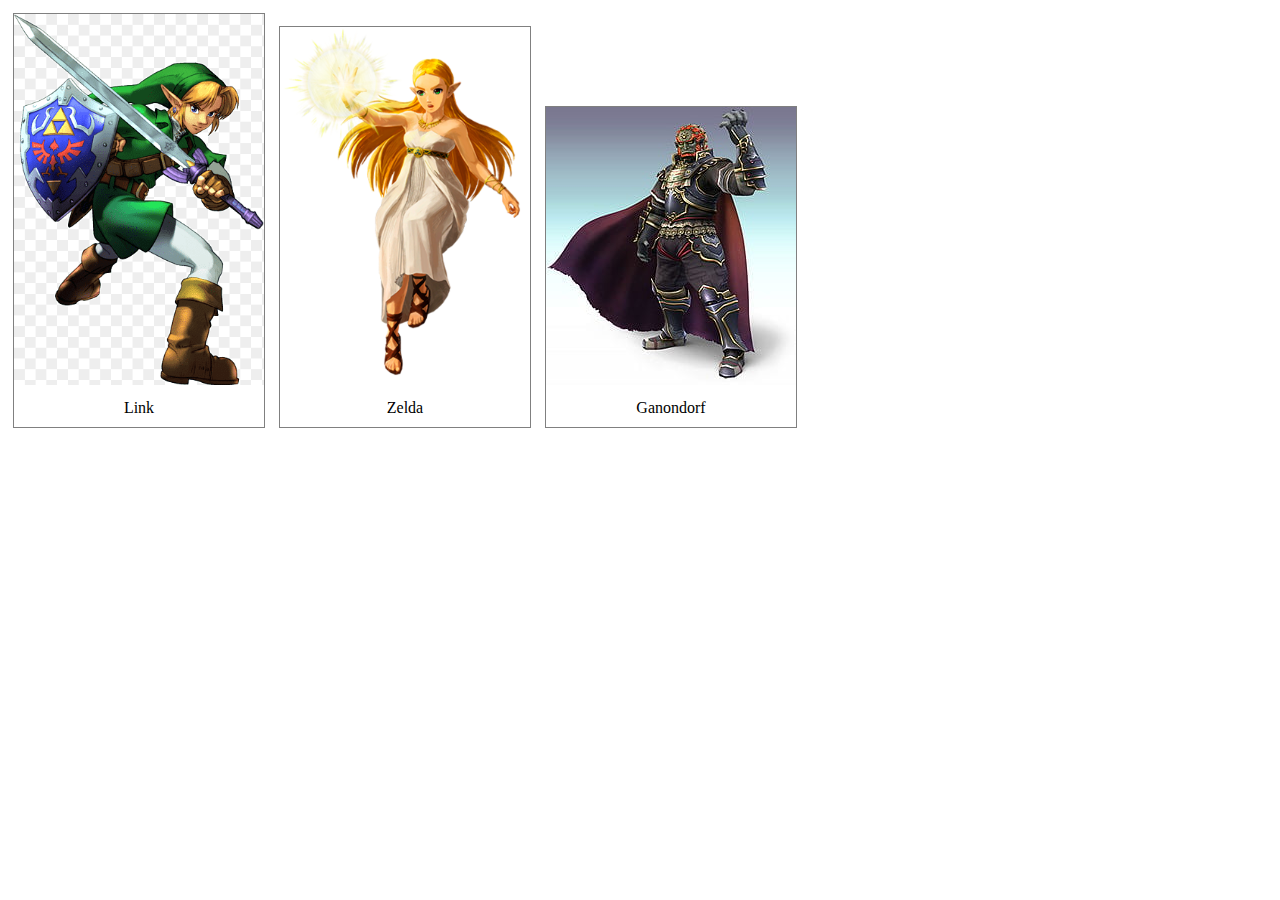
<file: interactive_image_gallery/index.html>
<!DOCTYPE html>
<html lang="en">
<head>
    <meta charset="UTF-8">
    <meta name="viewport" content="width=device-width, initial-scale=1.0">
    <link rel="stylesheet" href="style.css">
    <link rel="shortcut icon" href="/Images/GodHand.jpg" type="image/x-icon">
    <title>Document</title>
</head>
<body>
    <div class="gallery">
        <a href="/Images/link.png" target="_blank"><img src="/Images/link.png" alt="link from zelda ocarina of time"></a>
        <div class="description">Link</div>
    </div>
    <div class="gallery">
        <a href="/Images/Princesa_Zelda_arte_Hyrule_Warriors_Age_of_Calamity.png" target="_blank"><img src="/Images/Princesa_Zelda_arte_Hyrule_Warriors_Age_of_Calamity.png" alt="Zelda from zelda ocarina of time"></a>
        <div class="description">Zelda</div>
    </div>
    <div class="gallery">
    <a href="/Images/250px-Ganondorf_SSBB.jpg" target="_blank"><img src="/Images/250px-Ganondorf_SSBB.jpg" alt="Ganondorf from zelda ocarina of time"></a>
        <div class="description">Ganondorf</div>
    </div>

</body>
</html>
</file>
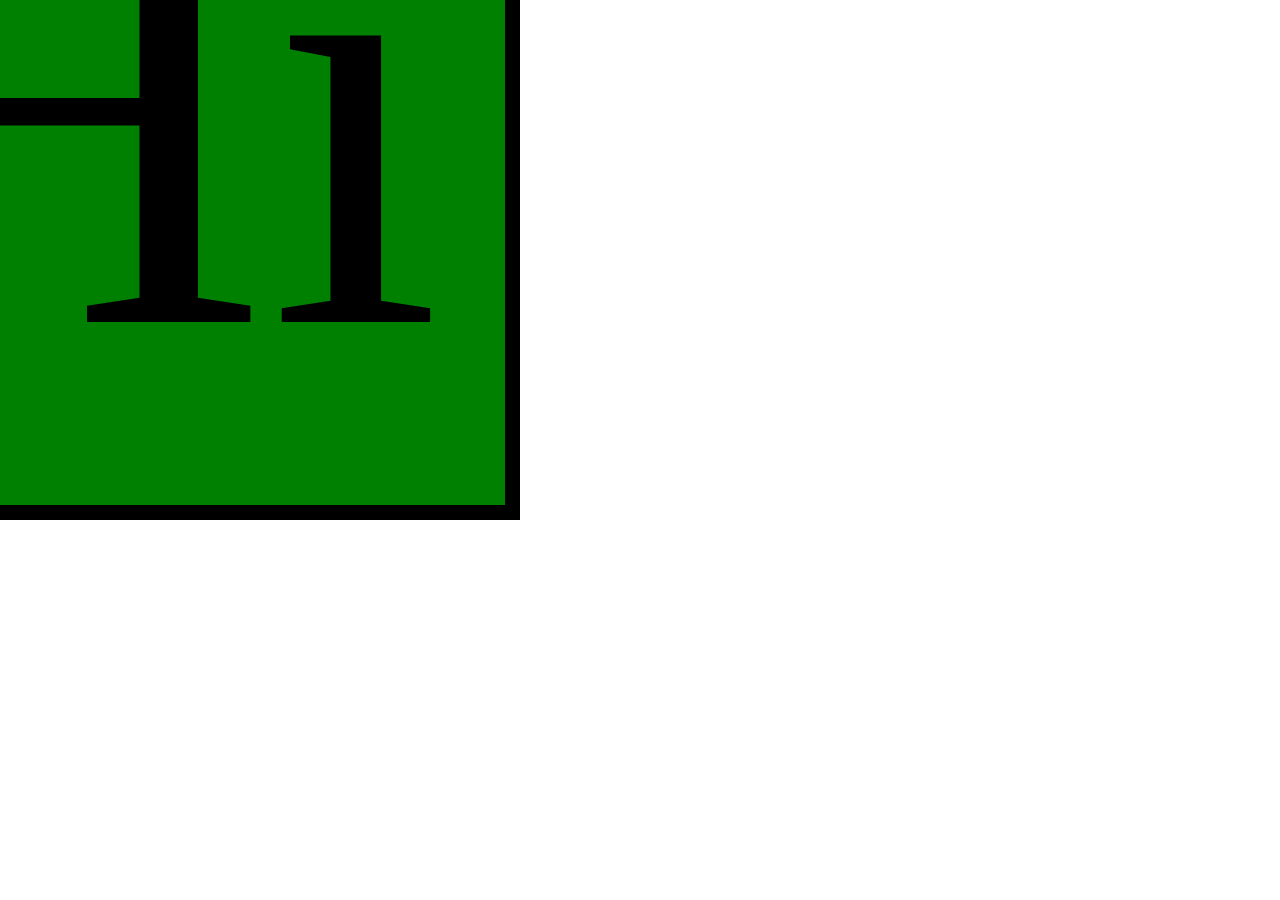
<file: transformation/index.html>
<!DOCTYPE html>
<html lang="en">
<head>
    <meta charset="UTF-8">
    <meta name="viewport" content="width=device-width, initial-scale=1.0">
    <link rel="stylesheet" href="style.css">
    <link rel="shortcut icon" href="/Images/250px-Ganondorf_SSBB.jpg" type="image/x-icon">
    <title>Transformation</title>
</head>
<body>
    <div id="box1">Hi</div>
</body>
</html>
</file>
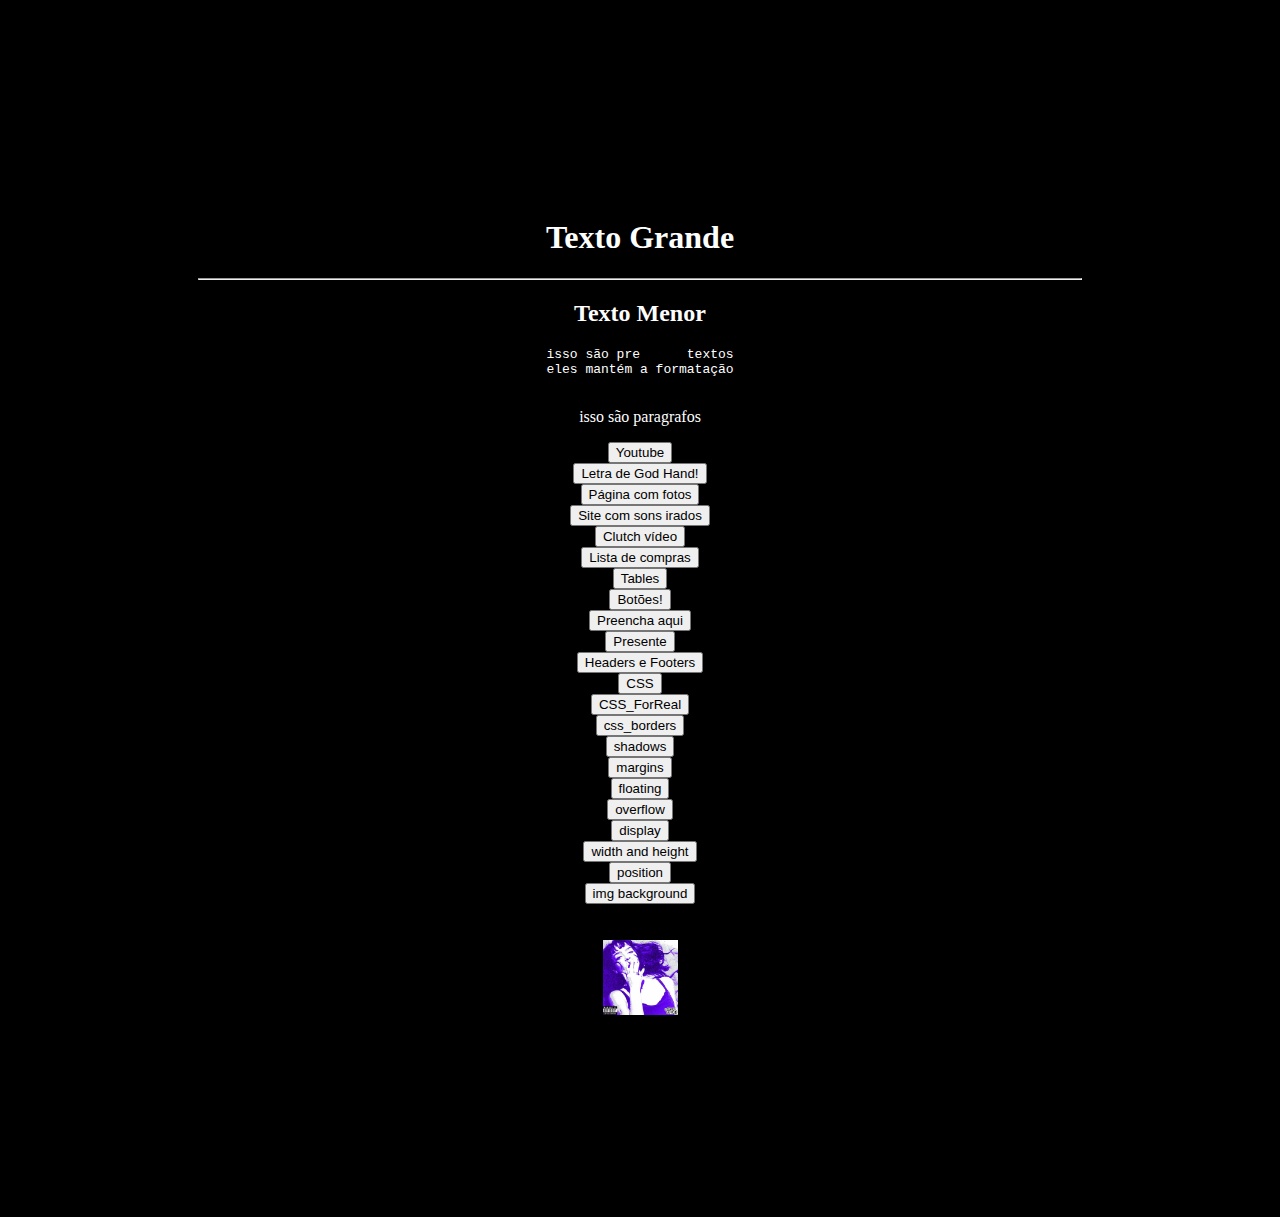
<file: basicos/style1/index.html>
<!DOCTYPE html>
<html lang="en" id="html">
<head>
    <meta charset="UTF-8">
    <meta name="viewport" content="width=device-width, initial-scale=1.0">
    <link rel="icon" type="image/png" href="Images/Terraria Tree.png">
    <link rel="stylesheet" href="style.css">

    <title>Tree Site</title>
</head>
<body>
    <div class="centraliza">
    <h1>Texto Grande</h1>
    <hr>
    
    <h2>Texto Menor</h2>
    
    <pre>
isso são pre      textos
eles mantém a formatação
    </pre>
    <p>isso são paragrafos</p>
    <a href="https://youtube.com" target="_blank" title="Youtube!">
        <button>Youtube</button>
    </a>
    <br>
    <a href="/basicos/letra.html">
        <button>Letra de God Hand!</button>
    </a>
    <br>
    <a href="imagens.html" title="Capturas de jogos!">
        <button>Página com fotos</button>
    </a>
    <br>
    <a href="audio.html" title="Escutar músicas">
        <button>Site com sons irados</button>
    </a>
    <br>
    <a href="Vídeos.html" title="Clutch mais forte de GodYan no R6"><button>Clutch vídeo</button></a>
    <br>
    <a href="listas.html" title="Lista de compras"><button>Lista de compras</button></a>
    <br>
    <a href="tables.html"><button>Tables</button></a>
    <br>
    <a href="botoes.html"><button>Botões!</button></a>
    <br>
    <a href="formulario.html"><button>Preencha aqui</button></a>
    <br>
    <a href="meuPix.html"><button>Presente</button></a>
    <br>
    <a href="HeadersFooters.html"><button>Headers e Footers</button></a>
    <br>
    <a href="cssTeste.html"><button>CSS</button></a>
    <br>
    <a href="css_bro.html"><button>CSS_ForReal</button></a>
    <br>
    <a href="/css_borders.html"><button>css_borders</button></a>
    <br>
    <a href="/shadows.html"><button>shadows</button></a>
    <br>
    <a href="/magins.html"><button>margins</button></a>
    <br>
    <a href="/float.html"><button>floating</button></a>
    <br>
    <a href="/overflow.html"><button>overflow</button></a>
    <br>
    <a href="/display.html"><button>display</button></a>
    <br>
    <a href="/w&h.html"><button>width and height</button></a>
    <br>
    <a href="/position.html"><button>position</button></a>
    <br>
    <a href="background_image/backimage.html"><button>img background</button></a>
    <br>
    <br>
    <br>
    <a href="mailto:yanmesko@gmail.com">
        <img src="/Images/GodHand copy.jpg" width="75" alt="Email para contato profissional" title="Email para contato profissional">
    </a>
    </div>
</body>
</html>
</file>
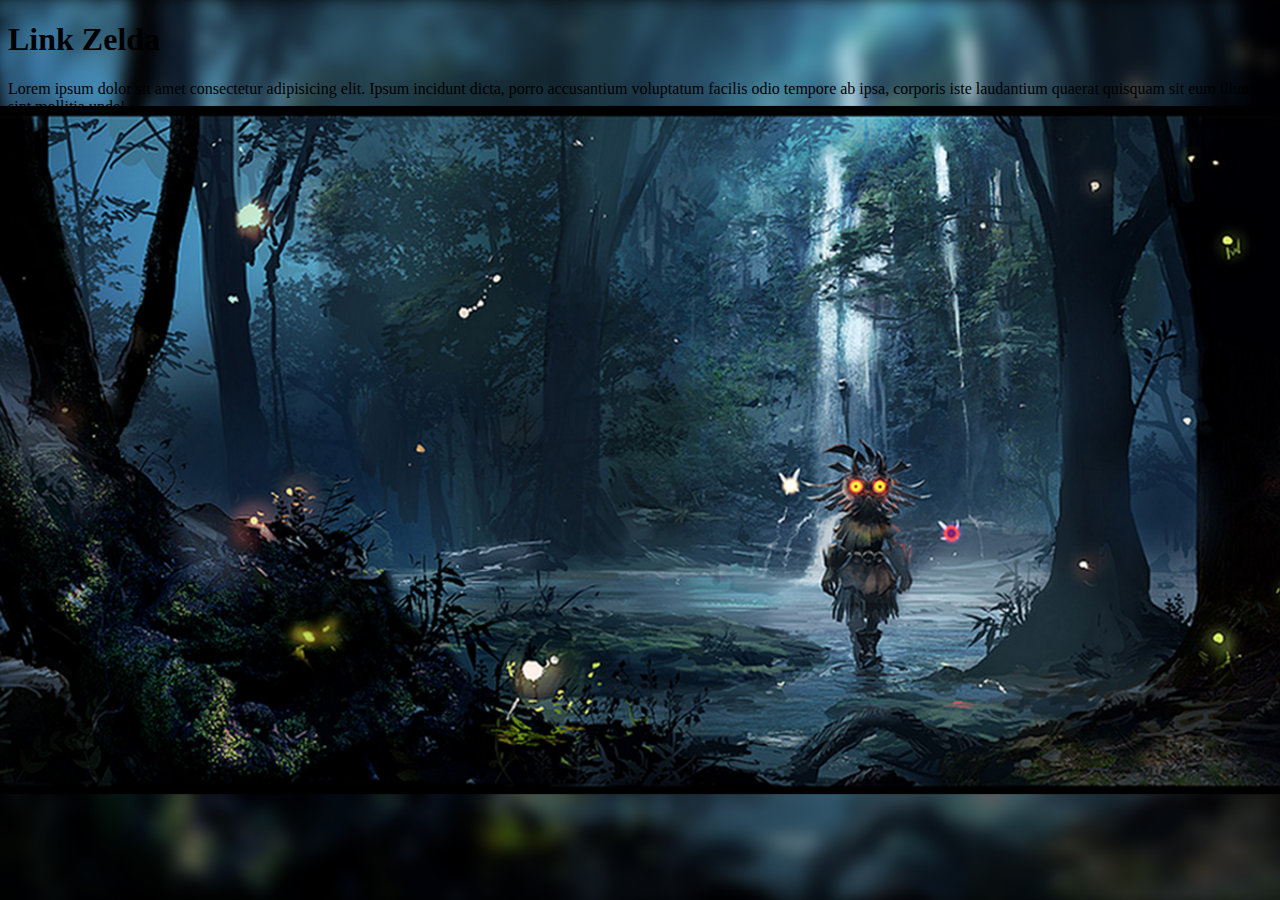
<file: background_image/backimage.html>
<!DOCTYPE html>
<html lang="en">
<head>
    <meta charset="UTF-8">
    <meta name="viewport" content="width=device-width, initial-scale=1.0">
    <link rel="stylesheet" href="backimage.css">
    <link rel="shortcut icon" href="/Images/images.jfif" type="image/x-icon">
    <title>back img</title>
</head>
<body>
    <h1>Link Zelda</h1>
    <p>Lorem ipsum dolor sit amet consectetur adipisicing elit. Ipsum incidunt dicta, porro accusantium voluptatum facilis odio tempore ab ipsa, corporis iste laudantium quaerat quisquam sit eum illum sint mollitia unde!</p>
</body>
</html>
</file>
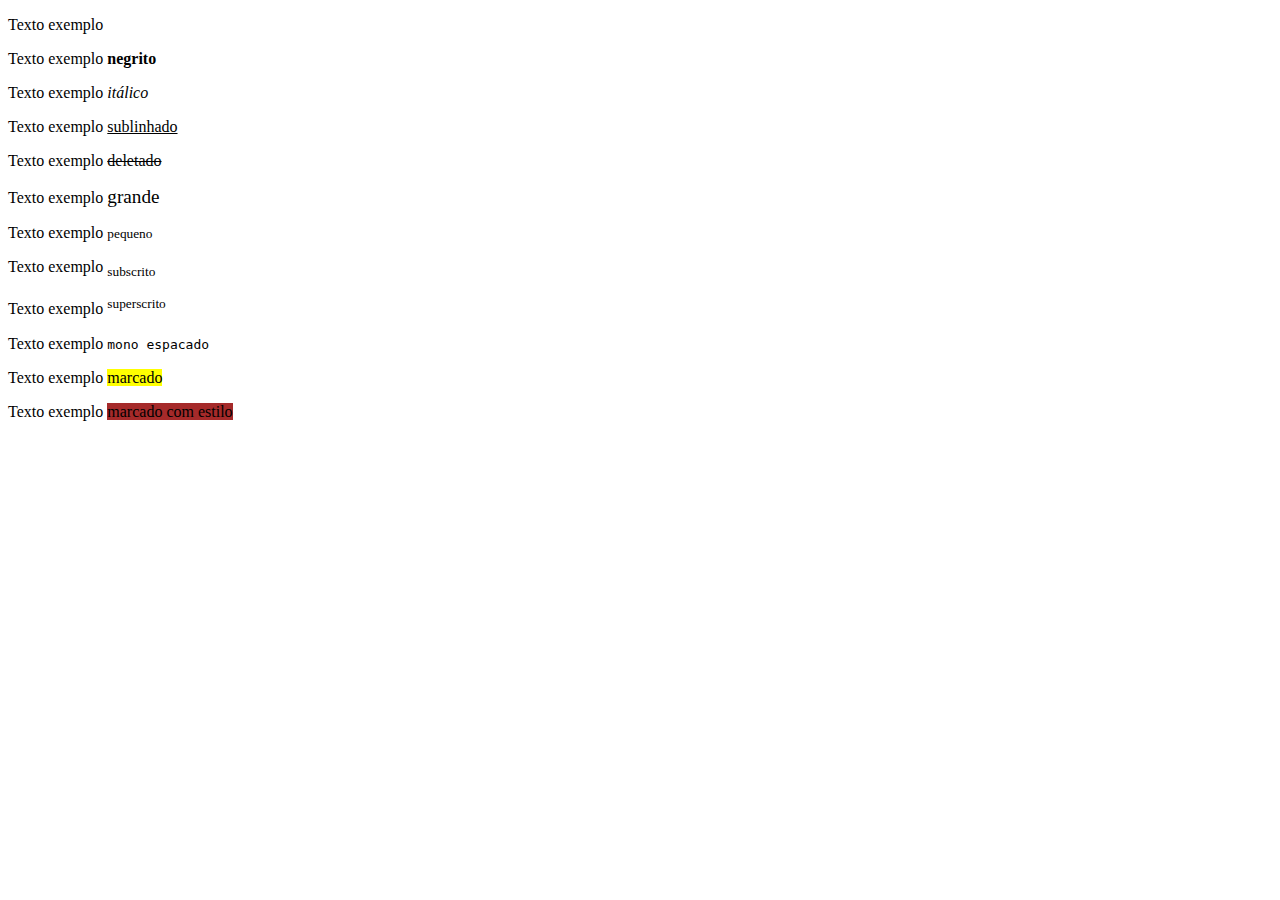
<file: basicos/formatando.html>
<!DOCTYPE html>
<html lang="en">
<head>
    <meta charset="UTF-8">
    <meta name="viewport" content="width=device-width, initial-scale=1.0">
    <title>Document</title>
</head>
<body>
    <p>Texto exemplo</p>
    <p>Texto exemplo <b>negrito</b></p>
    <p>Texto exemplo <i>itálico</i></p>
    <p>Texto exemplo <u>sublinhado</u></p>
    <p>Texto exemplo <del>deletado</del></p>
    <p>Texto exemplo <big>grande</big></p>
    <p>Texto exemplo <small>pequeno</small></p>
    <p>Texto exemplo <sub>subscrito</sub></p>
    <p>Texto exemplo <sup>superscrito</sup></p>
    <p>Texto exemplo <tt>mono espacado</tt></p>
    <p>Texto exemplo <mark>marcado</mark></p>
    <p>Texto exemplo <mark style="background-color: brown;">marcado com estilo</mark></p>
</body>
</html>
</file>
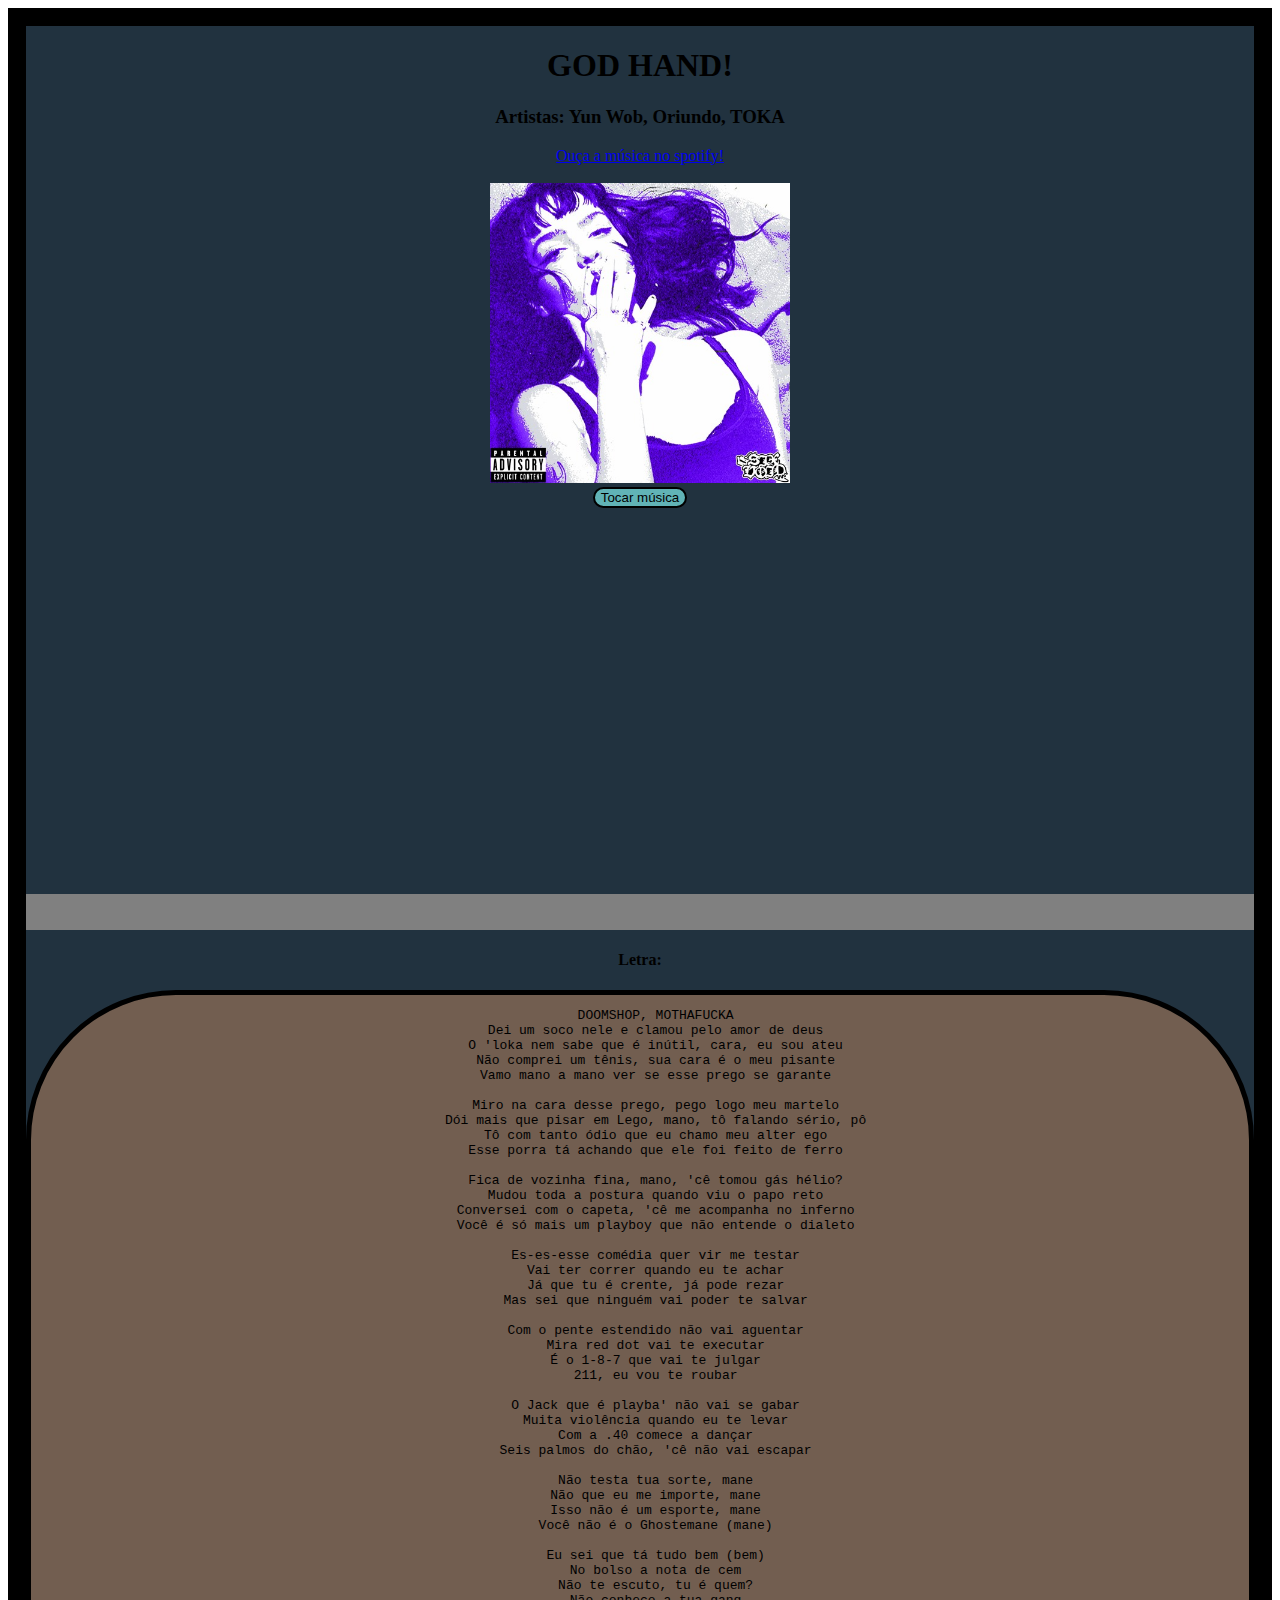
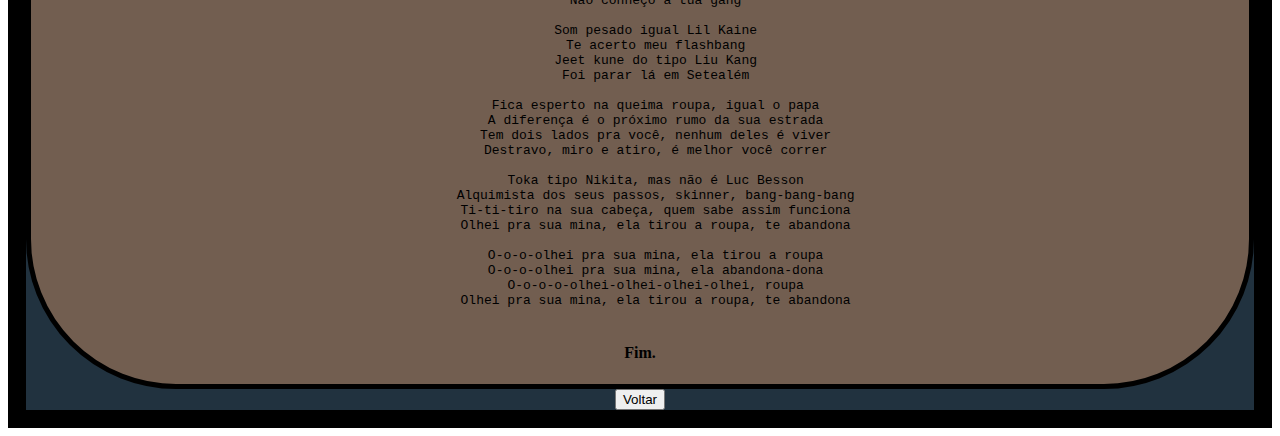
<file: basicos/letra.html>
<!DOCTYPE html>
<html lang="en">
<div style="background-color: rgb(33, 50, 63); border: 18px solid;">
<head>
    <meta charset="UTF-8">
    <meta name="viewport" content="width=device-width, initial-scale=1.0">
    <title>GOD HAND!</title>
</head>
<body>
    <div align="center">
    <script src="/scripts/tocar.js"></script>
    <audio id="godhand!">
        <source src="/audios/godhand.mp3" type="audio/mp3">
    </audio>
    <h1>GOD HAND!</h1>
    <h3>Artistas: Yun Wob, Oriundo, TOKA</h3>
    <a href="https://open.spotify.com/intl-pt/track/6lo1DcPQJujU54oJOhiOQx?si=58c5db47ca6c42da" target="_blank" title="Clique aqui">Ouça a música no spotify!</a>
    <br>
    <br>
    <a href="https://open.spotify.com/intl-pt/track/6lo1DcPQJujU54oJOhiOQx?si=58c5db47ca6c42da" target="_blank" title="Ouça a música!">
    <img src="/Images/GodHand.jpg" alt="Capa do álbum da música" width="300">
    </a>
    <br>
    <button onclick="play()" style="background-color: rgb(97, 179, 182); border: 2px solid; border-radius: 20px;">Tocar música</button>
    <br>
    <br>
    <br>
    <br>
    <br>
    <br>
    <br>
    <br>
    <br>
    <br>
    <br>
    <br>
    <br>
    <br>
    <br>
    <br>
    <br>
    <br>
    <br>
    <br>
    <br>
    <br>
    <hr style="border: 18px solid;">
    <h4>Letra:</h4>
    <div  align="center" style="background-color: rgb(114, 94, 80); border: 5px solid; border-radius: 150px;">
    <pre align="center">
    DOOMSHOP, MOTHAFUCKA
    Dei um soco nele e clamou pelo amor de deus
    O 'loka nem sabe que é inútil, cara, eu sou ateu
    Não comprei um tênis, sua cara é o meu pisante
    Vamo mano a mano ver se esse prego se garante
        
    Miro na cara desse prego, pego logo meu martelo
    Dói mais que pisar em Lego, mano, tô falando sério, pô
    Tô com tanto ódio que eu chamo meu alter ego
    Esse porra tá achando que ele foi feito de ferro

    Fica de vozinha fina, mano, 'cê tomou gás hélio?
    Mudou toda a postura quando viu o papo reto
    Conversei com o capeta, 'cê me acompanha no inferno
    Você é só mais um playboy que não entende o dialeto

    Es-es-esse comédia quer vir me testar
    Vai ter correr quando eu te achar
    Já que tu é crente, já pode rezar
    Mas sei que ninguém vai poder te salvar

    Com o pente estendido não vai aguentar
    Mira red dot vai te executar
    É o 1-8-7 que vai te julgar
    211, eu vou te roubar

    O Jack que é playba' não vai se gabar
    Muita violência quando eu te levar
    Com a .40 comece a dançar
    Seis palmos do chão, 'cê não vai escapar

    Não testa tua sorte, mane
    Não que eu me importe, mane
    Isso não é um esporte, mane
    Você não é o Ghostemane (mane)

    Eu sei que tá tudo bem (bem)
    No bolso a nota de cem
    Não te escuto, tu é quem?
    Não conheço a tua gang

    Som pesado igual Lil Kaine
    Te acerto meu flashbang
    Jeet kune do tipo Liu Kang
    Foi parar lá em Setealém

    Fica esperto na queima roupa, igual o papa
    A diferença é o próximo rumo da sua estrada
    Tem dois lados pra você, nenhum deles é viver
    Destravo, miro e atiro, é melhor você correr

    Toka tipo Nikita, mas não é Luc Besson
    Alquimista dos seus passos, skinner, bang-bang-bang
    Ti-ti-tiro na sua cabeça, quem sabe assim funciona
    Olhei pra sua mina, ela tirou a roupa, te abandona

    O-o-o-olhei pra sua mina, ela tirou a roupa
    O-o-o-olhei pra sua mina, ela abandona-dona
    O-o-o-o-olhei-olhei-olhei-olhei, roupa
    Olhei pra sua mina, ela tirou a roupa, te abandona
    </pre>
    <h4>Fim.</h4>
    </div>
    <a href="/basicos/style1/index.html"><button>Voltar</button></a>
    </div>
</div>  
</body>
</html>
</file>
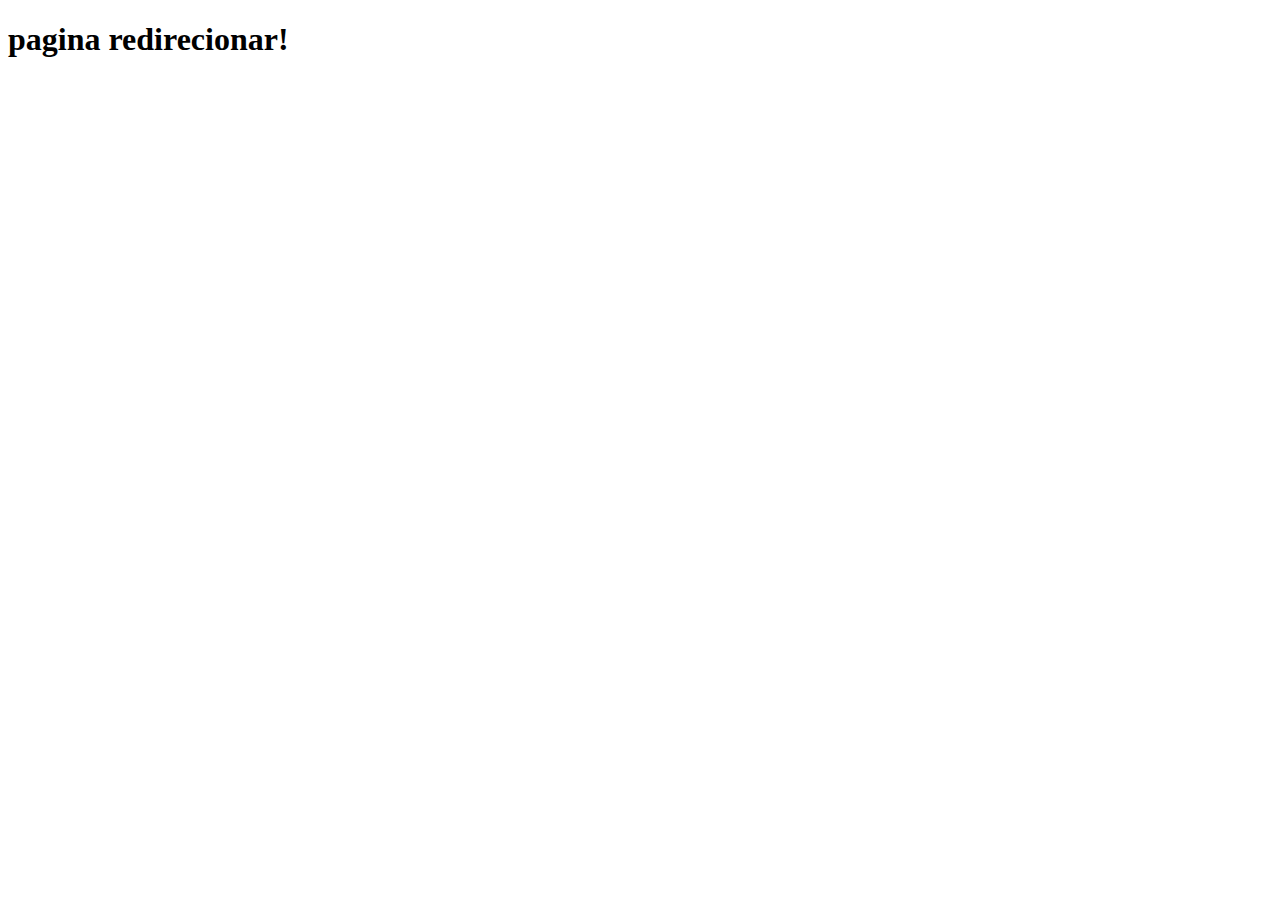
<file: basicos/pagina2.html>
<!DOCTYPE html>
<html lang="en">
<head>
    <meta charset="UTF-8">
    <meta name="viewport" content="width=device-width, initial-scale=1.0">
    <title>Document</title>
</head>
<body>
    <h1>pagina redirecionar!</h1>
</body>
</html>
</file>
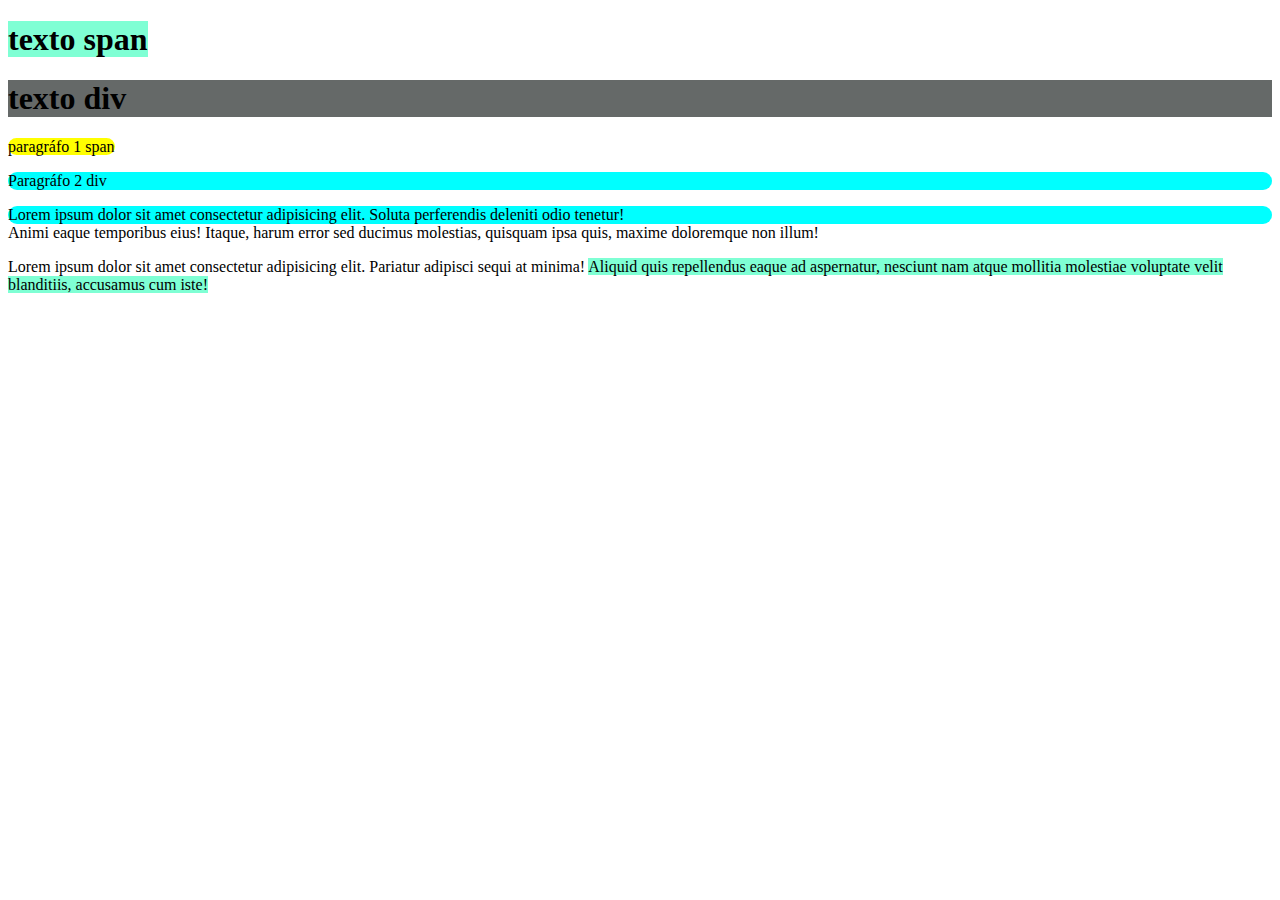
<file: basicos/spanEdivs.html>
<!DOCTYPE html>
<html lang="en">
<head>
    <meta charset="UTF-8">
    <meta name="viewport" content="width=device-width, initial-scale=1.0">
    <title>Document</title>
</head>
<body>
    <h1><span style="background-color: aquamarine;">texto span</span></h1>
    <h1><div style="background-color: rgb(101, 105, 104);">texto div</div></h1>
    <p><span style="border-radius: 50px; background-color: rgb(255, 255, 0);">paragráfo 1 span</span></p>
    <p><div style="background-color: aqua; border-radius: 1cm;">Paragráfo 2 div</div></p>
    <p><div style="background-color: aqua; border-radius: 1cm;">Lorem ipsum dolor sit amet consectetur adipisicing elit. Soluta perferendis deleniti odio tenetur!</div> Animi eaque temporibus eius! Itaque, harum error sed ducimus molestias, quisquam ipsa quis, maxime doloremque non illum!</p>
    <p>Lorem ipsum dolor sit amet consectetur adipisicing elit. Pariatur adipisci sequi at minima! <span style="background-color: aquamarine;">Aliquid quis repellendus eaque ad aspernatur, nesciunt nam atque mollitia molestiae voluptate velit blanditiis, accusamus cum iste!</span></p>
</body>
</html>
</file>
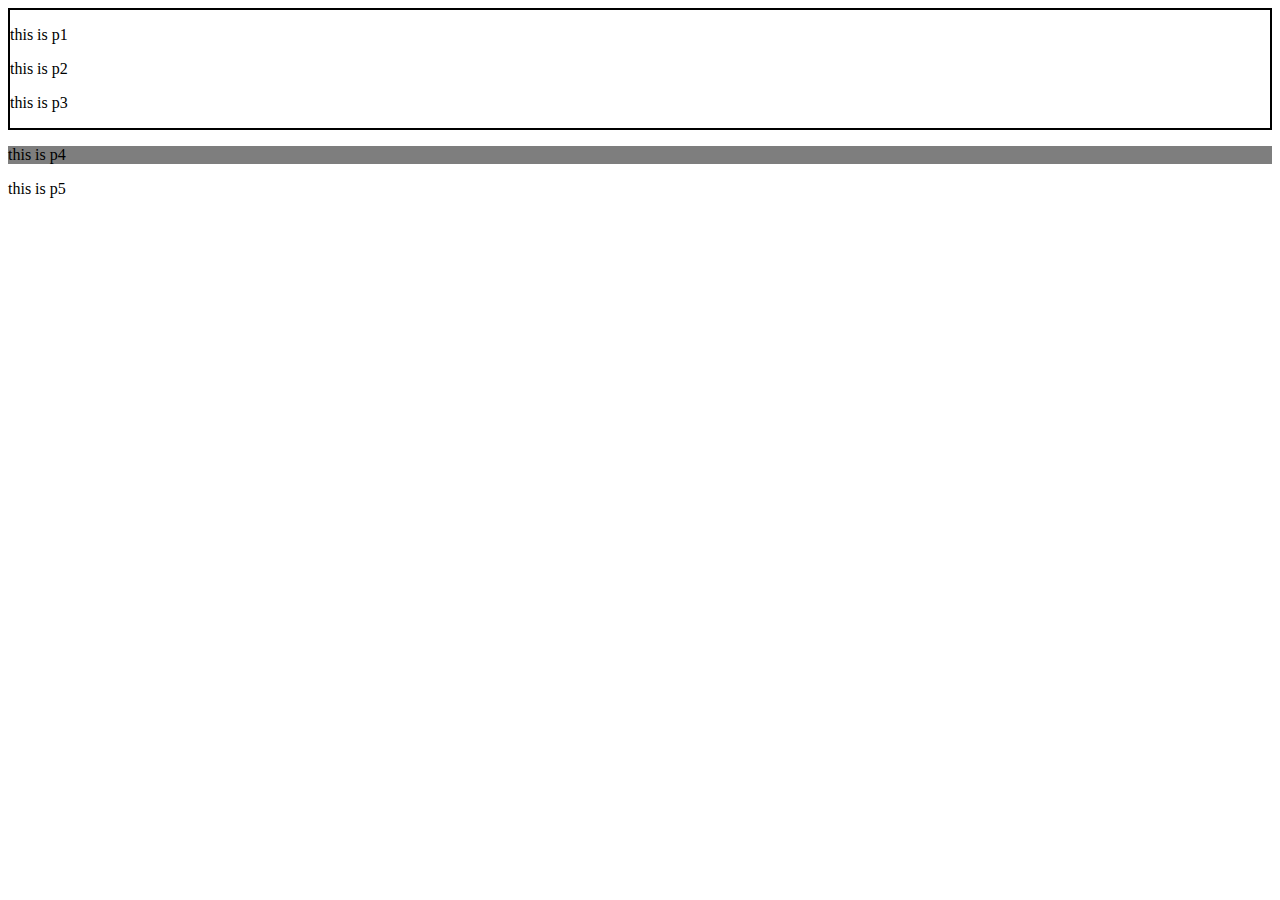
<file: combinators/combinators.html>
<!DOCTYPE html>
<html lang="en">
    <!--
used with
    " " -> descendant - all things inside
    > -> child - only within the same id
    ~  -> general sibling all around
    + -> adjacent sibling only closest
    -->
<head>
    <meta charset="UTF-8">
    <meta name="viewport" content="width=device-width, initial-scale=1.0">
    <link rel="stylesheet" href="combinators.css">
    <link rel="shortcut icon" href="/Images/images.jfif" type="image/x-icon">
    <title>Combinators</title>
</head>
<body>
    <div id="container">
        <p>this is p1</p>
        <p>this is p2</p>
        <div>
            <p>this is p3</p>
        </div>
    </div>
    <p>this is p4</p>
    <p>this is p5</p>
</body>
</html>
</file>
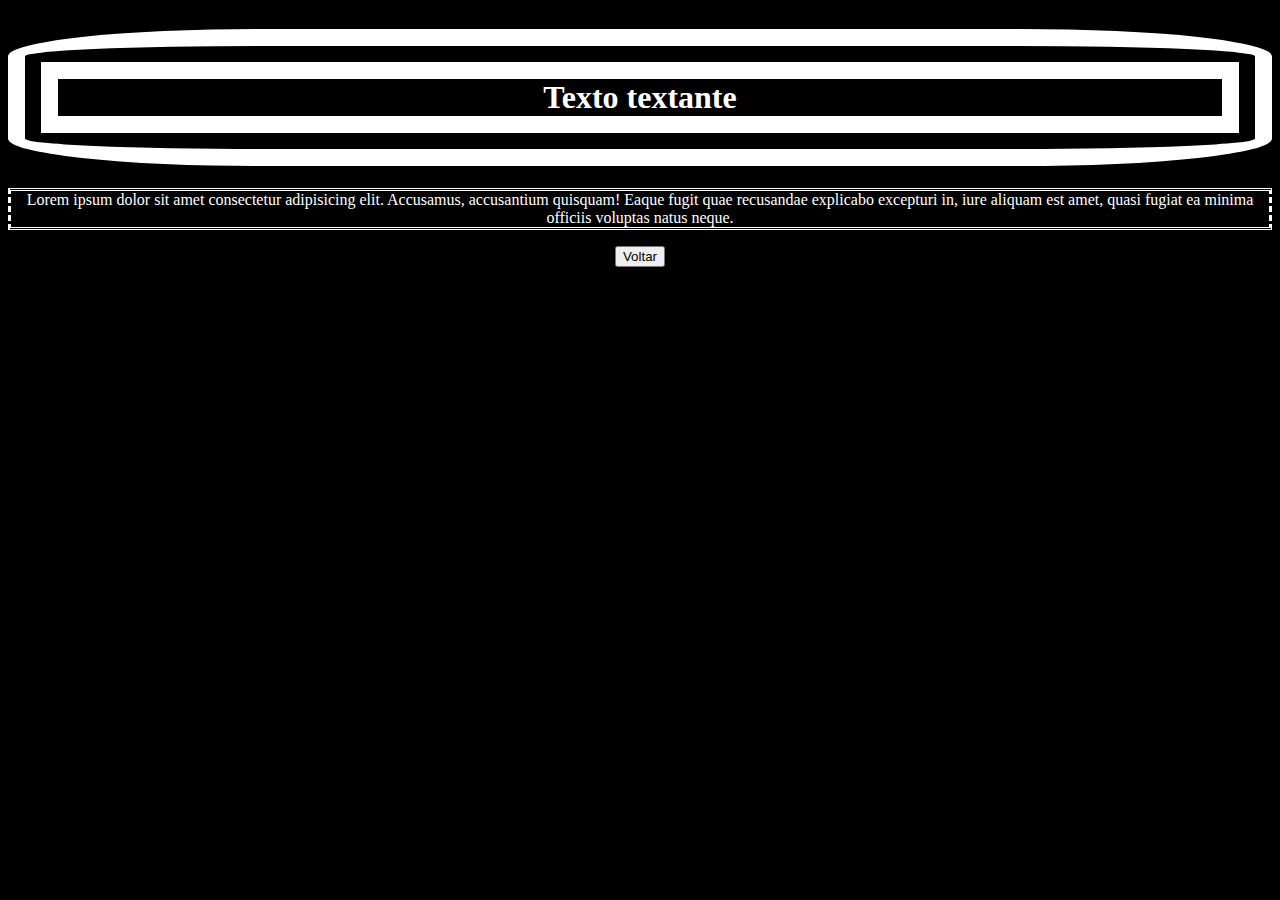
<file: css_borders/css_borders.html>
<!DOCTYPE html>
<html lang="en" id="html">
<head>
    <meta charset="UTF-8">
    <meta name="viewport" content="width=device-width, initial-scale=1.0">
    <link rel="stylesheet" href="style_borders.css">
    <link rel="icon"  type="image/png" href="/Images/Terraria Tree.png">
    <title>Borders</title>
</head>
<body>
    <div class="main">
    <h1>Texto textante</h1>
    <p>Lorem ipsum dolor sit amet consectetur adipisicing elit. Accusamus, accusantium quisquam! Eaque fugit quae recusandae explicabo excepturi in, iure aliquam est amet, quasi fugiat ea minima officiis voluptas natus neque.</p>
    <a href="/index.html"><button>Voltar</button></a>
    </div>
</body>
</html>
</file>
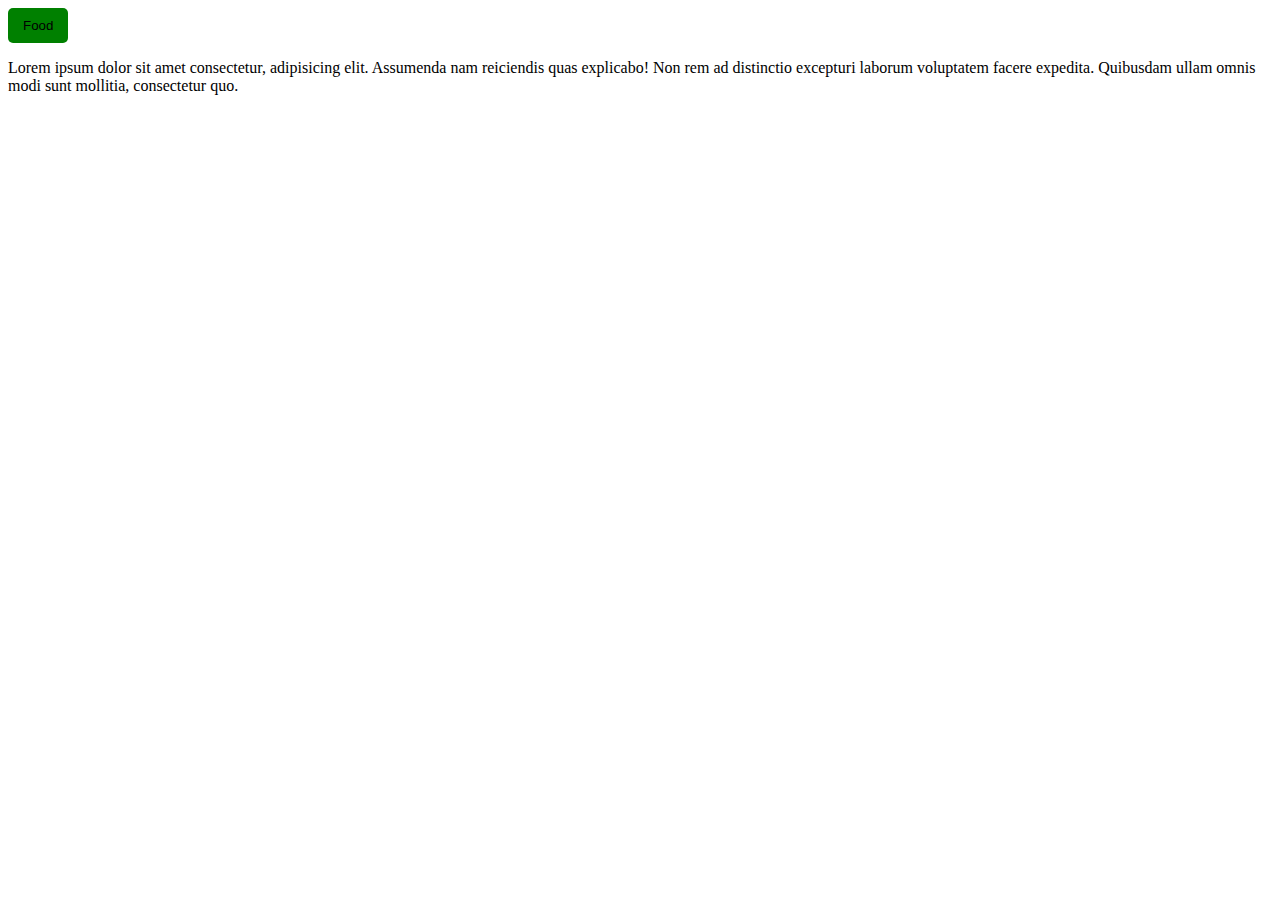
<file: dropdown/dropdown.html>
<!DOCTYPE html>
<html lang="en">
<head>
    <meta charset="UTF-8">
    <meta name="viewport" content="width=device-width, initial-scale=1.0">
    <link rel="stylesheet" href="dropdown.css">
    <link rel="shortcut icon" href="/Images/images.jfif" type="image/x-icon">
    <title>Dropdown Menu</title>
</head>
<body>
    <div class="dropdown">
        <button>Food</button>
        <div class="content">
            <a href="">Apple</a>
            <a href="">Orange</a>
            <a href="">Banana</a>
        </div>
    </div>
    <p>Lorem ipsum dolor sit amet consectetur, adipisicing elit. Assumenda nam reiciendis quas explicabo! Non rem ad distinctio excepturi laborum voluptatem facere expedita. Quibusdam ullam omnis modi sunt mollitia, consectetur quo.</p>
</body>
</html>
</file>
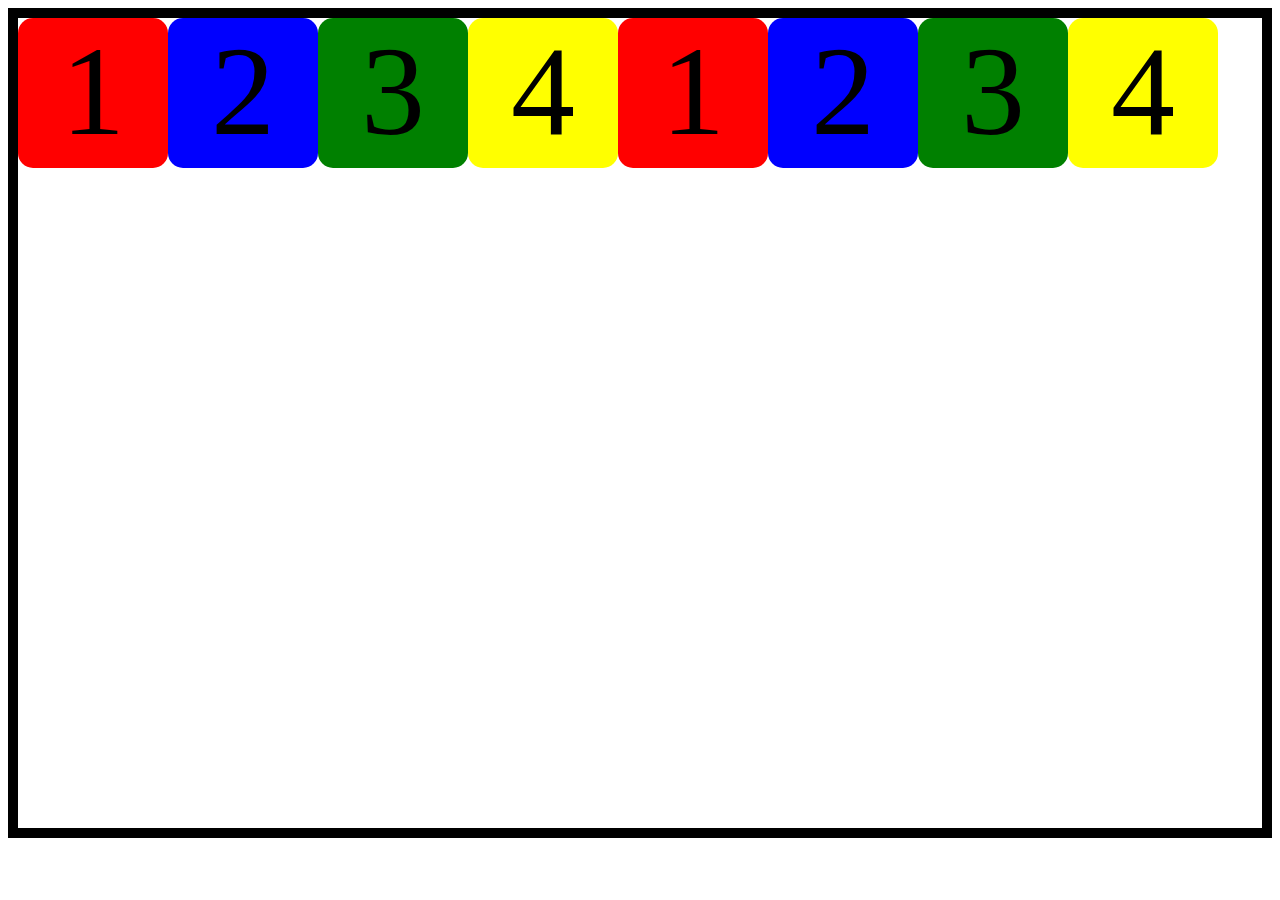
<file: flexbox/flexbox.html>
<!DOCTYPE html>
<html lang="en">
<head>
    <meta charset="UTF-8">
    <meta name="viewport" content="width=device-width, initial-scale=1.0">
    <link rel="stylesheet" href="flexbox.css">
    <title>Flexbox</title>
</head>
<body>
    <div class="container">
        <div class="box" id="box_1">1</div>
        <div class="box" id="box_2">2</div>
        <div class="box" id="box_3">3</div>
        <div class="box" id="box_4">4</div>
        <div class="box" id="box_1">1</div>
        <div class="box" id="box_2">2</div>
        <div class="box" id="box_3">3</div>
        <div class="box" id="box_4">4</div>
    </div>
</body>
</html>
</file>
<file: interactive_image_gallery/style.css>
.gallery{
    display: inline-block;
    border: 1px solid hsl(0, 0%, 50%);
    margin: 5px;
    width: 250px;
}
.gallery .description{
    padding: 10px;
    text-align: center;
}
.gallery:hover{
    border: 5px solid hsl(0, 0%, 30%);
}
.gallery img{
    width: 100%;
    height: auto;
}
</file>
<file: transformation/style.css>
body{
    margin: 0px;
}
#box1{
    width: 250px;
    height: 250px;
    border: 5px solid;
    font-size: 13em;
    text-align: center;
    background-color: green;

    /*
    transform: translateX(100%);
    transform: translateY(100%);

    transform: translate(50%,50%);

    transform: rotateX(0deg);
    transform: rotateY(0deg);
    transform: scaleX(0.25);
    transform: scaleY(0.5);
    */
    transform: scale(3, 3);
}
</file>
<file: basicos/style1/style.css>
body{
    margin: 70px;
    padding: 10%;
}
#div1{
    align-items: center;
    align-self: center;
    align-content: space-evenly;
    text-align:center;
}
.botao{
    border: 30px;
    border-radius: 30px;
    border-color: black;
    box-shadow: 15px #fff;
}
#formulario{
    text-align: center;
}
#hslc{
    color: hsl(152, 60%, 66%)
}
.centraliza{
    text-align: center;
    display: flexbox;
    align-items: center;
    background-color: #000;
    color: #fff;
    
}
.imagem
{
    width: 100px;
    height: 100px;
    border-radius: 50%;
    box-shadow: 0 0 10px rgba(0,0,0,0.5);
}
#html{
    background-color: #000;
}
#html2{
    background-color: #5e5e5e;
}
</file>
<file: background_image/backimage.css>
body{
    background-image: url(/Images/611781.png);
    background-repeat: no-repeat;
    background-position: center;
    background-attachment: fixed;
    background-size: cover;
}
</file>
<file: combinators/combinators.css>
#container{
    border: 2px solid;
}
#container + p{
    background-color: rgb(126, 126, 126);
}
</file>
<file: css_borders/style_borders.css>
#html{
    background-color: #000;
}
.main{
    align-items: center;
    align-self: center;
    align-content: center;
    text-align: center;
}
h1{
    color: #fff;
    border: 50px double #fff;
    border-radius: 20%;
}
p{
    color: #fff;
    justify-content:space-evenly;
    border-bottom: 3px double #fff;
    border-left: 3px dashed #fff;
    border-right: 3px dashed #fff;
    border-top: 3px double;
}
</file>
<file: dropdown/dropdown.css>
.dropdown{
    display: inline-block;
}
.dropdown button{
    background-color: green;
    border-radius: 5px;
    padding: 10px 15px;
    cursor: pointer;
    border: none;
}
.dropdown a{
    display: block;
    color: black;
    text-decoration: none;
    padding: 10px 15px;
}
.dropdown .content{
    position: absolute;
    background-color: white;
    min-width: 100px;
    box-shadow: 2px 2px 5px rgba(0, 0, 0, 0.63);
    display: none;
}
.dropdown:hover .content{
    display: block;
}
.dropdown:hover button{
    background-color: blue;
}
.dropdown a:hover{
    background-color: red;
}
</file>
<file: flexbox/flexbox.css>
.container{
    display: flex;
    border: 10px solid black;
    flex-direction: row;
    align-items: baseline;
    height: 90vh;
    flex-wrap: wrap;
    align-content: flex-start;
}
.box{
    width: 150px;
    height: 150px;
    font-size: 8em;
    text-align: center;
    border-radius: 15px;
    margin-bottom: 15px;
}
#box_1{
    background-color: red;
    order: 0;
}
#box_2{
    background-color: blue;
}
#box_3{
    background-color: green;
}
#box_4{
    align-self: flex-end;
    background-color: yellow;
}
</file>
